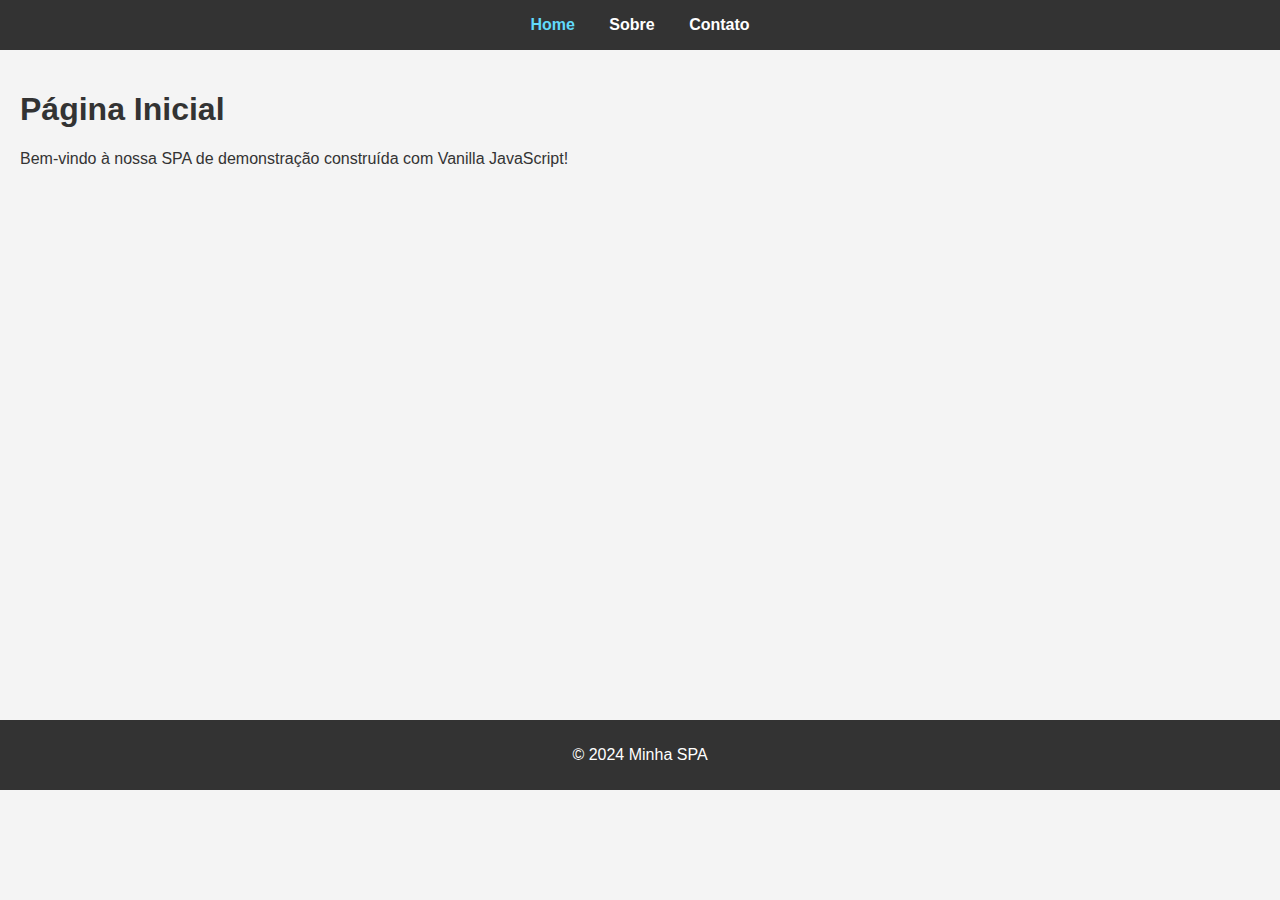
<file: index.html>
<!DOCTYPE html>
<html lang="pt-BR">
  <head>
    <meta charset="UTF-8" />
    <meta name="viewport" content="width=device-width, initial-scale=1.0" />
    <title>Minha Aplicação de Página Única (SPA)</title>
    <link rel="stylesheet" href="style.css" />
  </head>
  <body>
    <header>
      <nav>
        <a href="#/">Home</a>
        <a href="#/about">Sobre</a>
        <a href="#/contact">Contato</a>
      </nav>
    </header>
    <main id="app-content">
      <!-- Conteúdo será carregado aqui -->
    </main>
    <footer>
      <p>© 2024 Minha SPA</p>
    </footer>
    <script src="app.js"></script>
  </body>
</html>
</file>
<file: style.css>
body { font-family: sans-serif; margin: 0; background-color: #f4f4f4; color: #333; }
header { background-color: #333; color: white; padding: 1em 0; text-align: center; }
nav a { color: white; margin: 0 15px; text-decoration: none; font-weight: bold; }
nav a:hover { text-decoration: underline; }
main { padding: 20px; min-height: 70vh; }
footer { text-align: center; padding: 10px; background-color: #333; color: white; }
h1 { color: #333; }
/* Estilo para a view ativa (opcional) */
nav a.active { color: #61dafb; }
</file>
